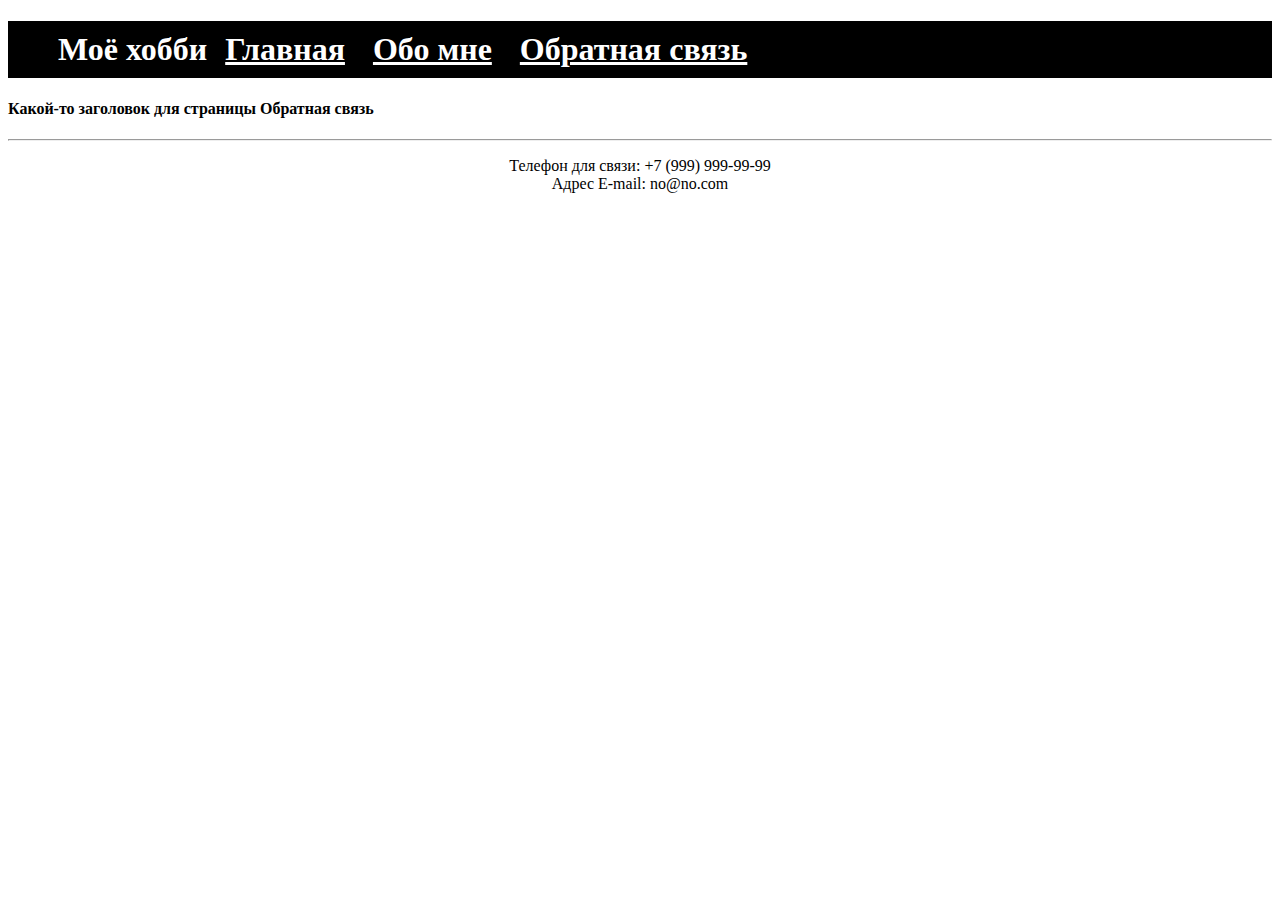
<file: project/contacts.html>
<!DOCTYPE html>
<html lang="en">
<head>
    <meta charset="UTF-8">
    <title>Обратная связь</title>
    <link href="css/styles.css" rel="stylesheet">
</head>

<body>
    <nav class="navbar">
            <h1>Моё хобби
                <a href="index.html">Главная</a>
                <a href="about.html">Обо мне</a>
                <a href="contacts.html">Обратная связь</a></h1>
    </nav>

    <h4>Какой-то заголовок для страницы Обратная связь</h4>
    <hr>
    <div class="center">
        <p>Телефон для связи: +7 (999) 999-99-99 <br>
        Адрес E-mail: no@no.com</p>
    </div>
</body>
</html>
</file>
<file: project/css/styles.css>
.navbar {
    margin: 0px;
    padding: 0;
    list-style-type: none;
    width: auto;
    background-color: #000000;
}

.navbar h1 {
    color: #ffffff;
    text-shadow: 1px 1px black;
    padding: 10px 50px;
    text-align: left;
}

.navbar a {
    color: #ffffff;
    padding: 10px 10px;
}

.navbar a:hover {
    background-color: gray;
    color: #101010;
}

.div {
    padding: 10px 50px;
}

.div p{
    font-size: 22px;
    text-align: justify;
}

.center {
    text-align: center;
}
</file>
